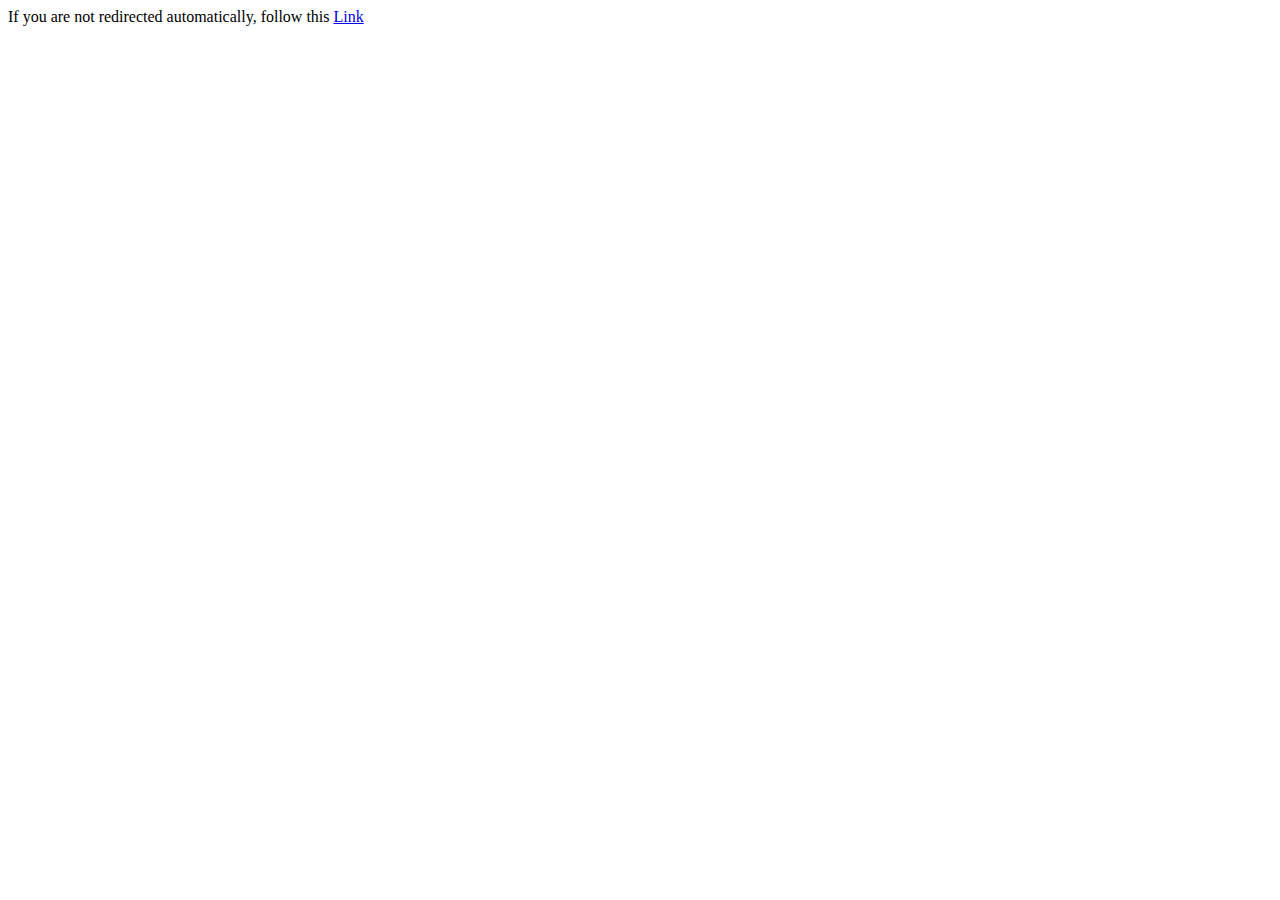
<file: index.html>
<!DOCTYPE html>
<html lang="en">
<head>
  <meta charset="UTF-8">
  <meta name="viewport" content="width=device-width, initial-scale=1.0">
  <title>Document</title>
</head>
<body>
  
  If you are not redirected automatically, follow this <a href="index.php">Link</a>

</body>
</html>
</file>
